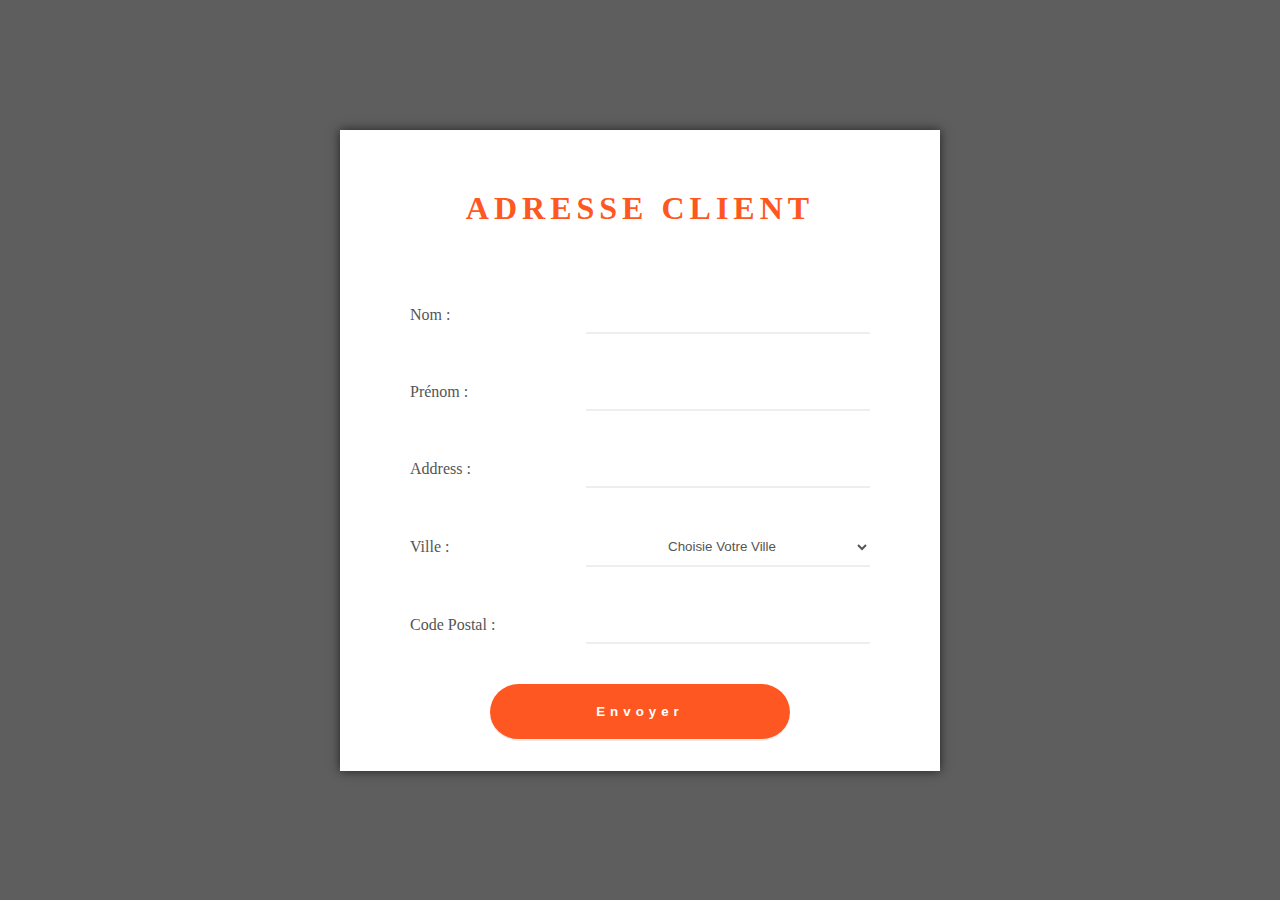
<file: tp2/ex6/index.html>
<!DOCTYPE html>

<html lang="en">
<head>
  <meta charset="UTF-8">
  <meta http-equiv="X-UA-Compatible" content="IE=edge">
  <meta name="viewport" content="width=device-width, initial-scale=1.0">
  <title>Form</title>
  <link rel="stylesheet" href="style.css">
</head>
<body class="flx">
  <form method=get action="./app.php" class="form container flx">
  <div class="field "><h2>Adresse Client</h2>
  </div>
  <div class="field ">
  <label class="label" for="firstName">Nom :</label>
  <input type="text" gen="name" class="input" name="firstName" id="firstName">
  </div>
  <div class="field ">
  <label class="label" for="lastName">Prénom :</label>
  <input type="text" class="input" gen="name" name="lastName" id="lastName">
  </div>
  <div class="field ">
  <label class="label" for="address">Address :</label>
  <input type="text" class="input"  name="address" id="address">
  </div>
  <div class="field ">
  <label class="label" for="ville">Ville :</label>
  <select id="ville" class="input" name="city">
    <option value="" selected>Choisie Votre Ville</option>
    <option value="rabat">Rabat</option>
    <option value="oujda">Oujda</option>
    <option value="fes">Fes</option>
    <option value="tangier">Tangier</option>
  </select>
  </div>
  <div class="field ">
  <label class="label" for="zip">Code Postal :</label>
  <input type="number" gen="number" class="input" name="zip" id="zip">
  </div>
  <div class="field ">
  <input type="submit" name="submit" value="Envoyer" id="submit">
  </div>
  </form>
  <script src="main.js"></script>
</body>
</html>
</file>
<file: tp2/ex6/style.css>
* {
  margin:0;
  padding:0;
  box-sizing: border-box;
  color:#555;
}
::selection {
  color:#fff;
  background-color: #ff5722;
}
.flx {
  display:flex;
  align-items: center;
  justify-content: center;
}
body {
  height:100vh;
  background-color: #5e5e5e;
}

.container {
  background-color: #fff;
  width:600px;
  flex-direction: column;
  align-items: space-evenly;
  padding:10px 60px;
  box-shadow: 0px 0px 10px 0px #222;
}
.container .field {
  flex-basis: 1;
  margin:10px;
  width:100%;
  flex-shrink: 0;
  padding:10px;
  display:flex;
  align-items: center;
  justify-content: flex-start;
}
.container .field h2 {
  color: #ff5722;
  text-align: center;
  padding: 30px;
  margin:0px auto;
  letter-spacing: 5px;
  font-size: 32px;
  text-transform: uppercase;
}
.container .field .label {
  flex:0.4;
}
.container .field .label + * {
  flex:0.6;
}
input, select {
  padding:10px;
  border:none;outline:none;
  text-align: center;
  border-bottom: 2px solid #eee;
  background-color:transparent;
}
[type="submit"] {
  margin:0 auto;width:300px;
  padding:20px ;
  border-radius: 50px;
  font-weight: bold;
  letter-spacing: 5px;;
  background-color: #ff5722;
  color:#fff;
  cursor: pointer;
}

.field {
  position: relative;
}
.field.required::before {
  display:flex;
  transition: all 1s linear;
  align-items: center;
  justify-content: center;
  position: absolute;
  content:attr(data-capt);
  inset:50% auto auto calc(100% + 5px);
  background-color: #ff5722;
  width:200px;
  height:40px;
  z-index: 10;
  font-size: 14px;
  transform: translateY(-50%);
  color:#fff;
}

.field.required::after {
  content:"";
  position:absolute;
  width:0px;
  height:0px;
  right:-5px;
  border:10px solid ;
  border-color: transparent #ff5722 transparent transparent;
  top:50%;
  transform: translateY(-50%);
  transition:1s all linear;

}
</file>
